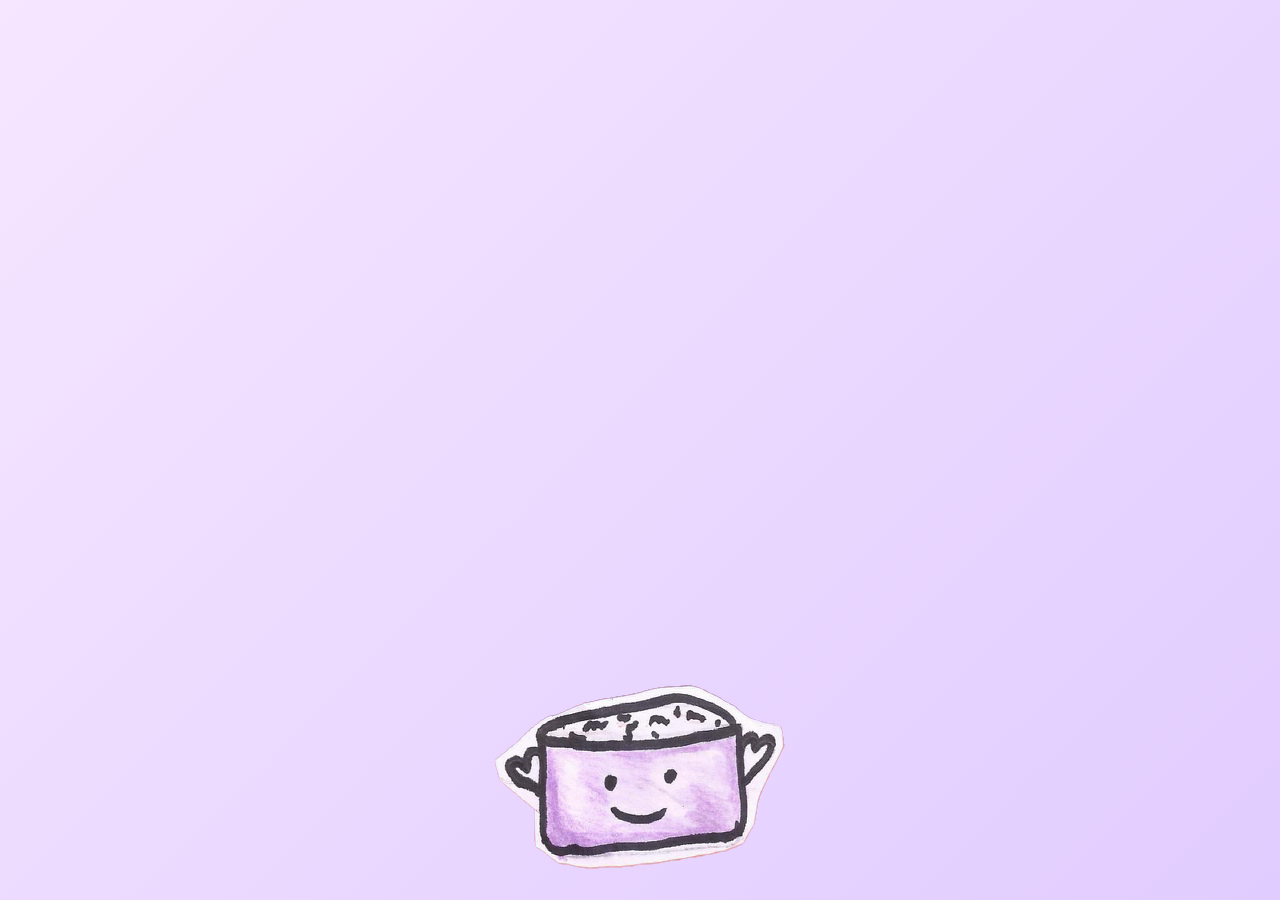
<file: index.html>
<!DOCTYPE html>
<html lang="pt-BR">
<head>
    <meta charset="UTF-8">
    <meta name="viewport" content="width=device-width, initial-scale=1.0">
    <title>to cisi</title>
    <link rel="stylesheet" href="css/style.css">
    <link rel="icon" href="assets/favicon.ico" type="image/x-icon">
</head>
<body>

    <div id="game-container">
        <img id="pot" src="assets/panela.png" alt="Panela">
        
        <div id="final-scene">
            <img class="popcorn-couple" src="assets/jc.png" alt="Casal Pipoca">
            <h1>feliz dia dos namorados pipoca 3</h1>
            <h2>te amo te amo te amo te amo te amo te amo te amo te amo te amo te amo te amo te amo te amo te amo te amo te amo te amo te amo te amo te amo te amo te amo te amo te amo te amo te amo te amo te amo te amo te amo te amo te amo te amo te amo te amo te amo te amo te amo te amo te amo te amo te amo te amo te amo te amo te amo te amo te amo te amo te amo te amo te amo te amo te amo te amo te amo te amo te amo te amo te amo te amo te amo te amo te amo te amo te amo te amo te amo te amo te amo te amo te amo te amo te amo te amo te amo te amo te amo te amo te amo te amo te amo te amo te amo te amo te amo te amo te amo te amo te amo te amo te amo te amo te amo te amo te amo te amo te amo te amo te amo te amo te amo te amo te amo te amo te amo te amo te amo te amo te amo te amo te amo te amo te amo te amo te amo te amo te amo te amo te amo te amo te amo te amo te amo te amo te amo te amo te amo te amo te amo te amo te amo te amo te amo te amo te amo te amo te amo te amo te amo te amo te amo te amo te amote amo te amo te amo te amo te amo te amo te amo te amo te amo te amo te amo te amo te amo te amo te amo te amo te amo te amo te amo te amo te amo te amo te amo te amo te amo te amo te amo te amo te amo te amo te amo te amo te amo te amo te amo te amo te amo te amo te amo te amo te amo te amo te amo te amo te amo te amo te amo te amo te amo te amo te amo te amo te amo te amo te amo te amo te amo te amo te amo te amo te amo te amo te amo te amo te amo te amo te amo te amo te amo te amo te amo te amo te amo te amo te amo te amo te amo te amo te amo te amo te amo te amo te amo te amo te amo te amo te amo te amo te amo te amo te amo te amo te amo te amo te amo te amo te amo te amo te amo te amo te amo te amo te amo te amo te amo te amo te amo te amo te amo te amo te amo te amo te amo te amo te amo te amo te amo te amo te amo te amo te amo te amo te amo te amo te amo te amo te amo te amo te amo te amo te amo te amo te amo te amo te amo te amo te amo te amo te amo te amo te amo te amo te amo te amo te amo te amo te amo te amo te amo te amo te amo te amo te amo te amo te amo te amo te amo te amo te amo te amo te amo te amote amo te amo te amo te amo te amo te amo te amo te amo te amo te amo te amo te amo te amo te amo te amo te amo te amo te amo te amo te amo te amo te amo te amo te amo te amo te amo te amo te amo te amo te amo te amo te amo te amo te amo te amo te amo te amo te amo te amo te amo te amo te amo te amo te amo te amo te amo te amo te amo te amo te amo te amo te amo te amo te amo te amo te amo te amo te amo te amo te amo te amo te amo te amo te amo te amo te amo te amo te amo te amo te amo te amo te amo te amo te amo te amo te amo te amo te amo te amo te amo te amo te amo te amo te amo te amo te amo te amo te amo te amo te amo te amo te amo te amo te amo te amo te amo te amo te amo te amo te amo te amo te amo te amo te amo te amo te amo te amo te amo te amo te amo te amo te amo te amo te amo te amo te amo te amo te amo te amo te amo te amo te amo te amo te amo te amo te amo te amo te amo te amo te amo te amo te amo te amo te amo te amo te amo te amo te amo te amo te amo te amo te amo te amo te amo te amo te amo te amo te amo te amo te amo te amo te amo te amo te amo te amo te amo te amo te amo te amo te amo te amo te amote amo te amo te amo te amo te amo te amo te amo te amo te amo te amo te amo te amo te amo te amo te amo te amo te amo te amo te amo te amo te amo te amo te amo te amo te amo te amo te amo te amo te amo te amo te amo te amo te amo te amo te amo te amo te amo te amo te amo te amo te amo te amo te amo te amo te amo te amo te amo te amo te amo te amo te amo te amo te amo te amo te amo te amo te amo te amo te amo te amo te amo te amo te amo te amo te amo te amo te amo te amo te amo te amo te amo te amo te amo te amo te amo te amo te amo te amo te amo te amo te amo te amo te amo te amo te amo te amo te amo te amo te amo te amo te amo te amo te amo te amo te amo te amo te amo te amo te amo te amo te amo te amo te amo te amo te amo te amo te amo te amo te amo te amo te amo te amo te amo te amo te amo te amo te amo te amo te amo te amo te amo te amo te amo te amo te amo te amo te amo te amo te amo te amo te amo te amo te amo te amo te amo te amo te amo te amo te amo te amo te amo te amo te amo te amo te amo te amo te amo te amo te amo te amo te amo te amo te amo te amo te amo te amo te amo te amo te amo te amo te amo te amote amo te amo te amo te amo te amo te amo te amo te amo te amo te amo te amo te amo te amo te amo te amo te amo te amo te amo te amo te amo te amo te amo te amo te amo te amo te amo te amo te amo te amo te amo te amo te amo te amo te amo te amo te amo te amo te amo te amo te amo te amo te amo te amo te amo te amo te amo te amo te amo te amo te amo te amo te amo te amo te amo te amo te amo te amo te amo te amo te amo te amo te amo te amo te amo te amo te amo te amo te amo te amo te amo te amo te amo te amo te amo te amo te amo te amo te amo te amo te amo te amo te amo te amo te amo te amo te amo te amo te amo te amo te amo te amo te amo te amo te amo te amo te amo te amo te amo te amo te amo te amo te amo te amo te amo te amo te amo te amo te amo te amo te amo te amo te amo te amo te amo te amo te amo te amo te amo te amo te amo te amo te amo te amo te amo te amo te amo te amo te amo te amo te amo te amo te amo te amo te amo te amo te amo te amo te amo te amo te amo te amo te amo te amo te amo te amo te amo te amo te amo te amo te amo te amo te amo te amo te amo te amo te amo te amo te amo te amo te amo te amo te amote amo te amo te amo te amo te amo te amo te amo te amo te amo te amo te amo te amo te amo te amo te amo te amo te amo te amo</h2>
            <span class="heart">💜 te amo chatinha</span>
        </div>
    </div>

    <script src="js/script.js"></script>
</body>
</html>
</file>
<file: css/style.css>
body {
    margin: 0;
    overflow: hidden;
    background: linear-gradient(135deg, #f6e6ff, rgb(225, 204, 255));
    font-family: 'Arial', sans-serif;
    height: 100vh;
    width: 100vw;
    display: flex;
    justify-content: center;
}

#game-container {
    position: relative;
    width: 100%;
    max-width: 800px;
    height: 100%;
}

#pot {
    position: absolute;
    bottom: 30px;
    left: 50%;
    transform: translateX(-50%);
    font-size: 100px;
    cursor: pointer;
    z-index: 10;
    user-select: none;
    transition: transform 0.1s;
}

#pot:active {
    transform: translateX(-50%) scale(0.9);
}

.popcorn {
    position: absolute;
    bottom: 80px;
    left: 50%;
    font-size: 30px;
    user-select: none;
    z-index: 5;
    animation: popAnim 0.8s ease-out forwards;
}

@keyframes popAnim {
    0% {
        transform: translate(-50%, 0) scale(0.5) rotate(0deg);
        opacity: 1;
    }
    50% {
        transform: translate(calc(-50% + var(--dx) / 2), -300px) scale(1.2) rotate(180deg);
    }
    100% {
    transform: translate(calc(-50% + var(--dx)), var(--dy)) scale(1) rotate(var(--spin));
    opacity: 0.9;
}
}

#final-scene {
    position: fixed;
    top: 0;
    left: 0;
    width: 100%;
    height: 100%;
    background: rgba(225, 204, 255, 0.75);
    display: flex;
    flex-direction: column;
    justify-content: center;
    align-items: center;
    z-index: 20;
    opacity: 0;
    pointer-events: none;
    transition: opacity 1.5s ease-in-out;
}

#final-scene h2 {
    position: absolute; 
    top: 0;
    left: 0;
    width: 100vw;      
    height: 100vh;     
    z-index: -1;       

    padding: 20px;
    box-sizing: border-box;
    text-align: justify; 
    font-size: 18px;    
    font-weight: normal;
    line-height: 1.4;
    color: #7b11de;       
    opacity: 0.2;     
    overflow: hidden; 
}

.popcorn-couple {
    top: 20%;
}

#final-scene.show {
    opacity: 1;
    pointer-events: all;
}

.popcorn-couple {
    font-size: 100px;
    animation: bounce 2s infinite;
}

h1 {
    color: #8330d6;
    text-align: center;
    font-size: 3rem;
    margin-top: 10px;
    text-shadow: 2px 2px 4px rgba(0,0,0,0.1);
}

@keyframes bounce {
    0%, 100% { transform: translateY(0); }
    50% { transform: translateY(-20px); }
}

.heart {
    position: absolute;
    color: rgb(175, 71, 255);
    font-size: 24px;
    animation: floatUp 4s infinite linear;
    z-index: 30;
    opacity: 0;
}

@keyframes floatUp {
    0% { transform: translateY(100vh) scale(0.5); opacity: 1; }
    100% { transform: translateY(-100px) scale(1.5); opacity: 0; }
}
</file>
<file: style.css>
body {
    margin: 0;
    overflow: hidden;
    background: linear-gradient(135deg, #f6e6ff, rgb(225, 204, 255));
    font-family: 'Arial', sans-serif;
    height: 100vh;
    width: 100vw;
    display: flex;
    justify-content: center;
}

#game-container {
    position: relative;
    width: 100%;
    max-width: 800px;
    height: 100%;
}

#pot {
    position: absolute;
    bottom: 30px;
    left: 50%;
    transform: translateX(-50%);
    font-size: 100px;
    cursor: pointer;
    z-index: 10;
    user-select: none;
    transition: transform 0.1s;
}

#pot:active {
    transform: translateX(-50%) scale(0.9);
}

.popcorn {
    position: absolute;
    bottom: 80px;
    left: 50%;
    font-size: 30px;
    user-select: none;
    z-index: 5;
    animation: popAnim 0.8s ease-out forwards;
}

@keyframes popAnim {
    0% {
        transform: translate(-50%, 0) scale(0.5) rotate(0deg);
        opacity: 1;
    }
    50% {
        transform: translate(calc(-50% + var(--dx) / 2), -300px) scale(1.2) rotate(180deg);
    }
    100% {
        transform: translate(calc(-50% + var(--dx)), var(--dy)) scale(1) rotate(360deg);
        opacity: 0.9;
    }
}

#final-scene {
    position: fixed;
    top: 0;
    left: 0;
    width: 100%;
    height: 100%;
    background: rgba(225, 204, 255, 0.75);
    display: flex;
    flex-direction: column;
    justify-content: center;
    align-items: center;
    z-index: 20;
    opacity: 0;
    pointer-events: none;
    transition: opacity 1.5s ease-in-out;
}

#final-scene h2 {
    position: absolute; 
    top: 0;
    left: 0;
    width: 100vw;      
    height: 100vh;     
    z-index: -1;       

    padding: 20px;
    box-sizing: border-box;
    text-align: justify; 
    font-size: 18px;    
    font-weight: normal;
    line-height: 1.4;
    color: #7b11de;       
    opacity: 0.2;     
    overflow: hidden; 
}

.popcorn-couple {
    top: 20%;
}

#final-scene.show {
    opacity: 1;
    pointer-events: all;
}

.popcorn-couple {
    font-size: 100px;
    animation: bounce 2s infinite;
}

h1 {
    color: #8330d6;
    text-align: center;
    font-size: 3rem;
    margin-top: 10px;
    text-shadow: 2px 2px 4px rgba(0,0,0,0.1);
}

@keyframes bounce {
    0%, 100% { transform: translateY(0); }
    50% { transform: translateY(-20px); }
}

.heart {
    position: absolute;
    color: rgb(175, 71, 255);
    font-size: 24px;
    animation: floatUp 4s infinite linear;
    z-index: 30;
    opacity: 0;
}

@keyframes floatUp {
    0% { transform: translateY(100vh) scale(0.5); opacity: 1; }
    100% { transform: translateY(-100px) scale(1.5); opacity: 0; }
}
</file>
